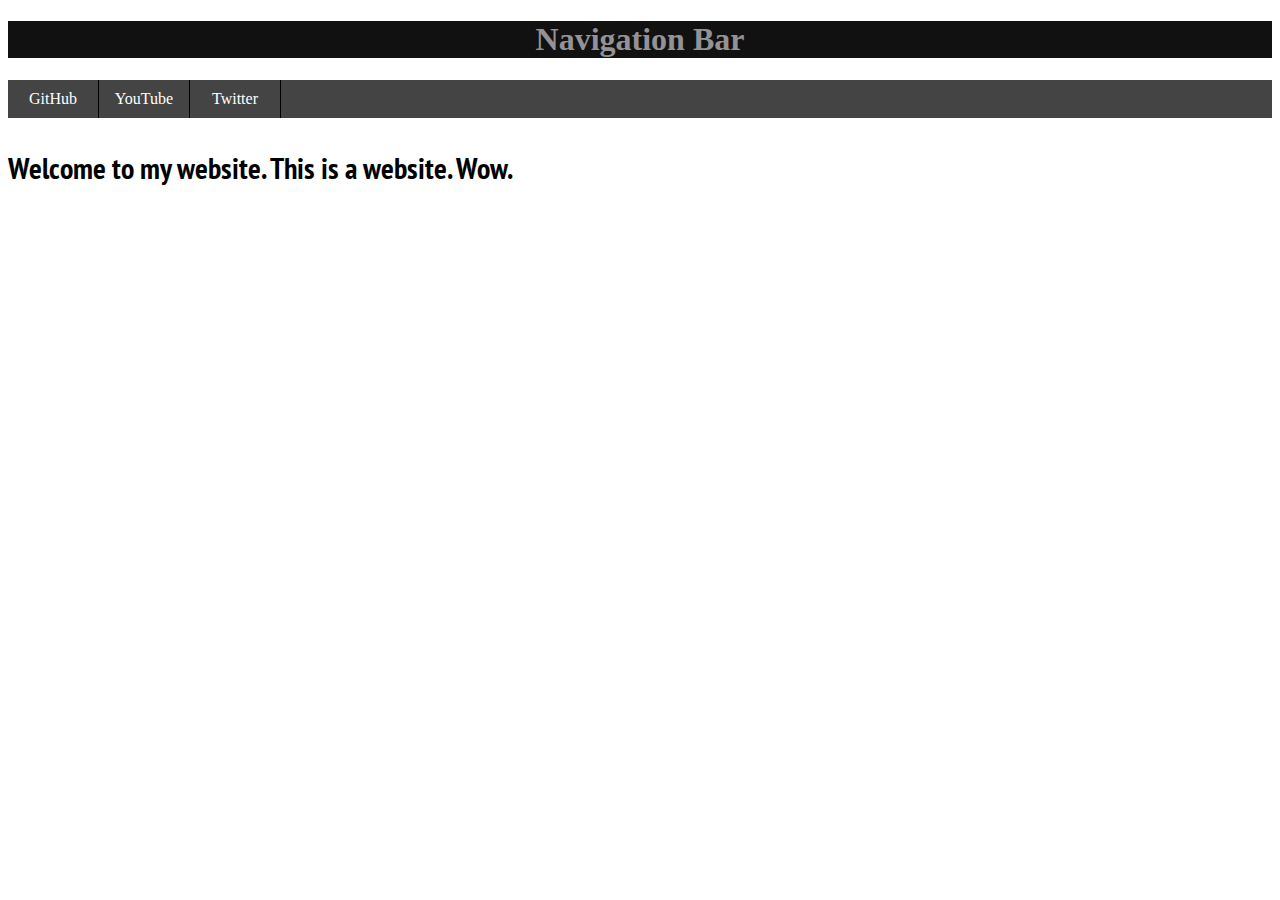
<file: index.html>
<!DOCTYPE html>
<html>

	<head>

		<link rel="stylesheet" type="text/css" href="style.css">
		<link rel="preconnect" href="https://fonts.googleapis.com">
		<link rel="preconnect" href="https://fonts.gstatic.com" crossorigin>
		<link href="https://fonts.googleapis.com/css2?family=PT+Sans+Narrow:wght@700&display=swap" rel="stylesheet">
	</head>
	<body>
		

		<h1>Navigation Bar</h1>
		<ul>
			<li><a href="https://github.com/bob1774">GitHub</a></li>
			<li><a href="https://www.youtube.com/@sussybob">YouTube</a></li>
			<li><a href="https://twitter.com/SussyBob42069">Twitter</a></li>
		</ul>
		

		<p>Welcome to my website. This is a website. Wow.</p>
		




</html>
</file>
<file: style.css>
h1{
	background-color:#111111;
	color:#959195;
	text-align: center
}


ul{
	list-style-type: none;
	padding:0px;
	margin: 0px;
	overflow: hidden;
	background-color: #444444;
}
li a{
	float: left;
	display: block;
	color: white;
	padding: 10px 15px;
	text-align: center;
	text-decoration:none;
	border-right: 1px solid black;
	min-width:60px;
}
li a:hover{
	background-color: #222222;

	animation: myGlowAnimation;
	animation-duration: 3s;
	animation-iteration-count: infinite;
}

@keyframes myGlowAnimation{
	50% {text-shadow: 0px 0px 10px purple;}
}
p{
	font-family: 'PT Sans Narrow', sans-serif;;
	font-weight: bold;
	font-size: 30px;
}
</file>
